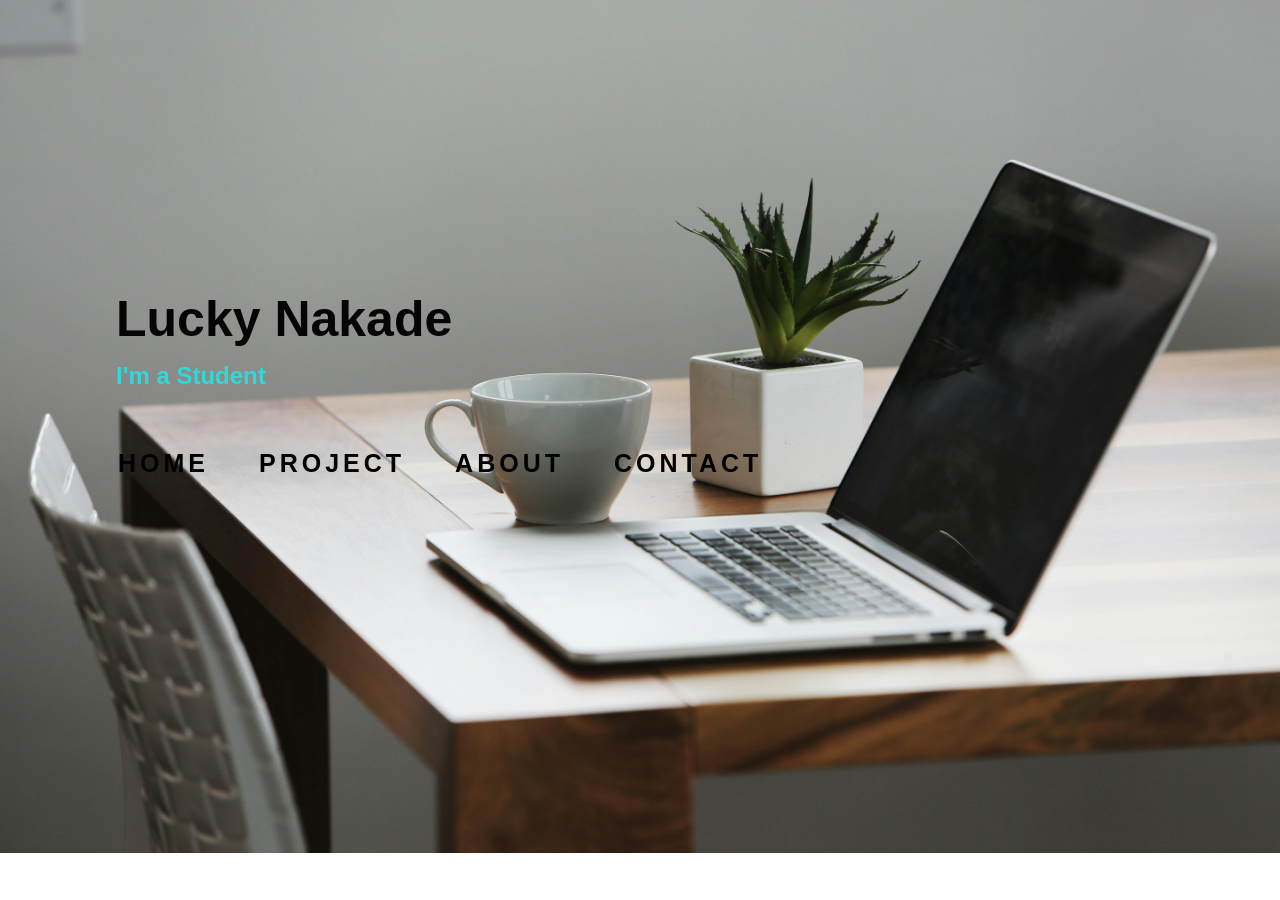
<file: index.html>
<!DOCTYPE html>
<html lang="en">

<head>
    <link rel="icon" href="./Home-image/home page icon.png">

    <title> HOME PAGE</title>
    <style>
        /* BODY */
        body {
            background-image: url(./Home-image/pexels-life-of-pix-42408.jpg);
            background-size: cover;
            background-repeat: no-repeat;
        }

        h1 {
            color: #050505;
            margin-left: 108px;
            font-size: 50px;
            margin-top: 290px;
            font-family: 'Segoe UI', Tahoma, Geneva, Verdana, sans-serif;
        }

        h2 {
            color: rgb(50, 216, 216);
            margin-left: 108px;
            margin-top: -20px;
            font-family: 'Trebuchet MS', 'Lucida Sans Unicode', 'Lucida Grande', 'Lucida Sans', Arial, sans-serif;
        }
        
        /* HOME DIV  */
        div {
            display: flex;
            flex-direction: row;
            margin-left: 100px;
            margin-top: 10px;
        }

        a {
            text-decoration: none;
            color: #3e2093;
            font-size: 25px;
            font-family: 'Trebuchet MS', 'Lucida Sans Unicode', 'Lucida Grande', 'Lucida Sans', Arial, sans-serif;
            margin: 0 10px;
            transition: color 0.3s, background-color 0.3s;
        }

        /* PROJECT A */

        .home {
            margin-top: 40px;
        }

        .Projects {
            margin-left: 40px;
            margin-top: 40px;
        }

        .About {
            margin-left: 40px;
            margin-top: 40px;
        }

        .Contact {
            margin-left: 40px;
            margin-top: 40px;
   
        }

        /* MEDIA  */
        @media (max-width: 768px) {
            h1 {

                font-size: 36px;
                margin-top: 100px;
                margin-left: 20px;
                text-align: center;
            }

            h2 {
                font-size: 18px;
                margin-left: 20px;
                text-align: center;
                margin-top: 10px;
                color: #000000;
            }

            div {
                flex-direction: column;
                align-items: center;
                margin-left: 0;
                margin-top: 20px;
            }

            a {
                font-size: 18px;
                margin: 10px 0;
            }

            /* HOME ,PRO , ABO  CON  */
            .home,
            .Projects,
            .About,
            .Contact {
                margin-left: 0;
            }
        }

        /* Styling for the header */

        /* Global CSS reset */
        a {
            display: inline-block;


            /* Add padding */
            text-transform: uppercase;
            /* Transform text to uppercase */
            letter-spacing: 4px;
            /* Add letter spacing */
            color: #000000;
            /* Text color */
            font-size: 1.rem;
            /* Font size */
            font-weight: bold;

        }

        /* Styling for the navigation links on hover */
        a:hover {
            background-color: #00a49f;
            /* Background color on hover */
            color: #ffffff;
            /* Text color on hover */
            box-shadow: 0 0 5px #019e96, 0 0 25px #00979f, 0 0 50px #03e9f4, 0 0 200px #028f8f;
            /* Box shadow on hover */
            -webkit-box-reflect: below 1px linear-gradient(transparent, #0005);
            /* Reflection effect */
        }

        /* Add hue rotation to first and last navigation links */
        a:first-child {
            filter: hue-rotate(225deg);
        }

        a:last-child {
            filter: hue-rotate(90deg);
        }

        /* Styling for the animated spans within the links */
        a span {
            position: absolute;
            display: block;
        }

        /* Animation for first span */
        a span:nth-child(1) {
            top: 0;
            left: 0;
            width: 100%;
            height: 3px;
            background: linear-gradient(90deg, transparent, #e54012);
            animation: animate1 1s infinite;
            /* Apply animation */
        }

        /* Animation for second span */
        @keyframes animate1 {
            0% {
                left: -100%;
            }

            100% {
                left: 100%;
            }
        }

        /* Animation for second span */
        a span:nth-child(2) {
            top: -100%;
            right: 0;
            width: 3px;
            height: 100%;
            background: linear-gradient(180deg, transparent, #f56213);
            animation: animate2 1s infinite;
            animation-delay: .25s;
            /* Delay animation */
        }

        @keyframes animate2 {
            0% {
                top: -100%;
            }

            100% {
                top: 100%;
            }
        }

        /* Animation for third span */
        a span:nth-child(3) {
            bottom: 0;
            right: 0;
            width: 100%;
            height: 3px;
            background: linear-gradient(20deg, transparent, #f56213);
            animation: animate3 1s infinite;
            animation-delay: 0.5s;
            /* Delay animation */
        }

        @keyframes animate3 {
            0% {
                right: -100%;
            }

            100% {
                right: 100%;
            }
        }

        /* Animation for fourth span */
        a span:nth-child(4) {
            bottom: -100%;
            left: 0;
            width: 3px;
            height: 100%;
            background: linear-gradient(360deg, transparent, #f56213);
            animation: animate4 1s infinite;
            animation-delay: .75s;
            /* Delay animation */
        }

        @keyframes animate4 {
            0% {
                bottom: -100%;
            }

            100% {
                bottom: 100%;
            }

        }
    </style>
</head>

<body>
    <!--  H1  -->
    <h1>Lucky Nakade</h1>
    <!-- H2  -->
    <h2>I'm a Student</h2>

    <!-- HOME DIV -->
    <div>
        <a class="home" href="#">HOME</a>
        <a class="Projects" href="./main.html">PROJECT</a>
        <a class="About" href="./about.html">ABOUT</a>
        <a class="Contact" href="./contact.html">CONTACT</a>
    </div>

</body>

</html>
</file>
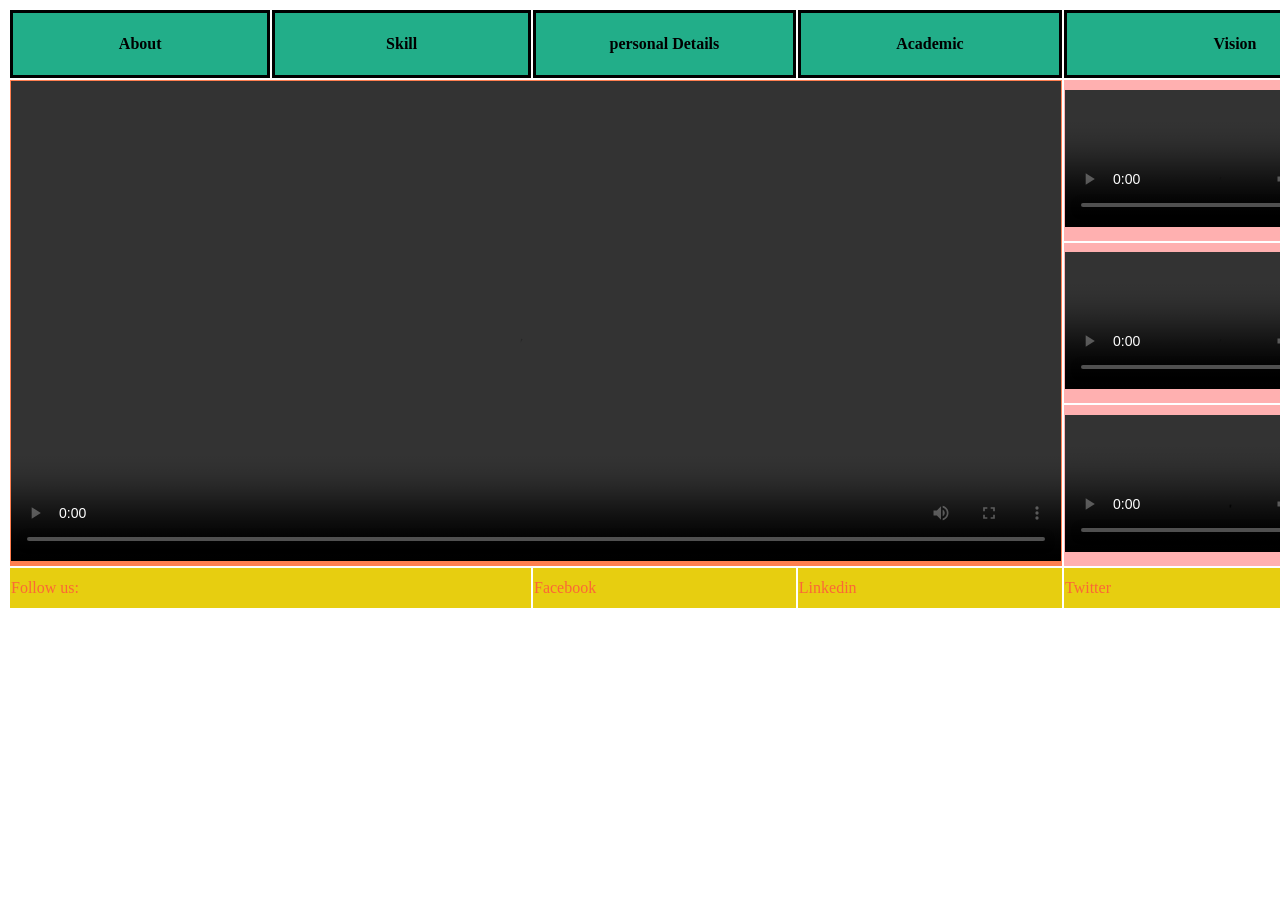
<file:  youtubvideo.html>
<!DOCTYPE html>
<html>

<head>
    <style>
        .Box {
            border-style: solid;
            width: 290px;
            height: 60px;
            text-align: center;
            background-color: rgb(34, 174, 137);

        }
    </style>
</head>

<body>
    <table>
        <tr>
            <th class="Box">About </th>
            <th class="Box"> Skill</th>
            <th class="Box"> personal Details</th>
            <th class="Box"> Academic</th>
            <th class="Box">Vision </th>
        </tr>
        <tr>
            <!-- links -->
            <td style="background-color: coral;  " class="two" colspan="4" rowspan="5"> <video
                    src="https://www.shutterstock.com/shutterstock/videos/1060933054/preview/stock-footage-circa-in-this-animated-film-a-sheep-saves-his-nephews-from-a-hungry-wolf.webm"
                    controls height="480px" width="1050px"></video></td>

            <td style="background-color: #FFB0B0;" class="three"><video
                    src="https://www.shutterstock.com/shutterstock/videos/1060933054/preview/stock-footage-circa-in-this-animated-film-a-sheep-saves-his-nephews-from-a-hungry-wolf.webm"
                    controls width="340px" height="137px"></video></td>
        </tr>
        <tr>
            <td style="background-color: #FFB0B0;" class="three"><video
                    src="https://www.shutterstock.com/shutterstock/videos/1060933054/preview/stock-footage-circa-in-this-animated-film-a-sheep-saves-his-nephews-from-a-hungry-wolf.webm"
                    controls width="340px" height="137px"></video></td>
        </tr>
        <tr>
            <td style="background-color: #FFB0B0;" class="three"><video
                    src="https://www.shutterstock.com/shutterstock/videos/1060933054/preview/stock-footage-circa-in-this-animated-film-a-sheep-saves-his-nephews-from-a-hungry-wolf.webm"
                    controls width="340px" height="137px"></video></td>
        </tr>



        <tfoot>
            <!--  -->
            <tr style="background-color: #e7ce10;width: 40px;height: 40px; color:#FC6736 ">
                <td colspan="2"> Follow us:</td>
                <td> Facebook</td>
                <td> Linkedin</td>
                <td> Twitter</td>
            </tr>

        </tfoot>





    </table>
</body>

</html>
</file>
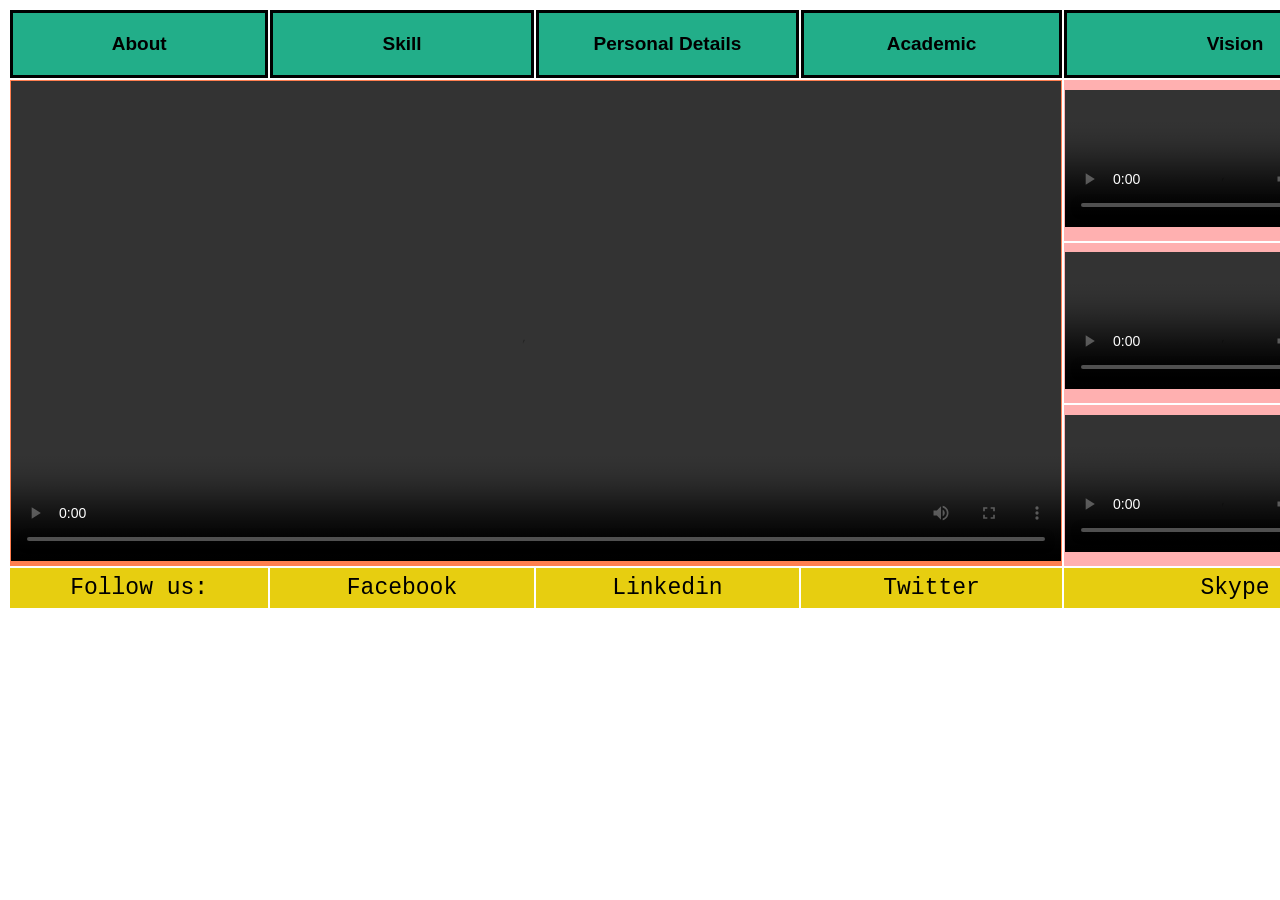
<file:  youtunvideo.html>
<!DOCTYPE html>
<html>

<head>
    <style>
        .Box {
            border-style: solid;
            width: 290px;
            height: 60px;
            text-align: center;
            font-size: 19px;
            font-family:sans-serif;
            background-color: rgb(34, 174, 137);

        }

        .Follow {
            font-family: monospace;
            text-align: center;
            font-size: 23px;
            color: rgb(0, 0, 0);
        }
    </style>
</head>

<body>
    <table>
        <tr>
            <th class="Box">About </th>
            <th class="Box"> Skill</th>
            <th class="Box"> Personal Details</th>
            <th class="Box"> Academic</th>
            <th class="Box">Vision </th>
        </tr>
        <tr>
            <!-- links -->
            <td style="background-color: coral;  " class="two" colspan="4" rowspan="5"> <video
                    src="https://www.shutterstock.com/shutterstock/videos/1060933054/preview/stock-footage-circa-in-this-animated-film-a-sheep-saves-his-nephews-from-a-hungry-wolf.webm"
                    controls height="480px" width="1050px"></video></td>

            <td style="background-color: #FFB0B0;" class="three"><video
                    src="https://www.shutterstock.com/shutterstock/videos/1060933054/preview/stock-footage-circa-in-this-animated-film-a-sheep-saves-his-nephews-from-a-hungry-wolf.webm"
                    controls width="340px" height="137px"></video></td>
        </tr>
        <tr>
            <td style="background-color: #FFB0B0;" class="three"><video
                    src="https://www.shutterstock.com/shutterstock/videos/1060933054/preview/stock-footage-circa-in-this-animated-film-a-sheep-saves-his-nephews-from-a-hungry-wolf.webm"
                    controls width="340px" height="137px"></video></td>
        </tr>
        <tr>
            <td style="background-color: #FFB0B0;" class="three"><video
                    src="https://www.shutterstock.com/shutterstock/videos/1060933054/preview/stock-footage-circa-in-this-animated-film-a-sheep-saves-his-nephews-from-a-hungry-wolf.webm"
                    controls width="340px" height="137px"></video></td>
        </tr>



        <tfoot>
            <!--  -->
            <tr style="background-color: #e7ce10;width: 40px;height: 40px; color:#FC6736 ">
                <td colspan="1" class="Follow"> Follow us:</td>
                <td class="Follow"> Facebook</td>
                <td class="Follow"> Linkedin</td>
                <td class="Follow"> Twitter</td>
                <td class="Follow"> Skype</td>
            </tr>

        </tfoot>





    </table>
</body>

</html>
</file>
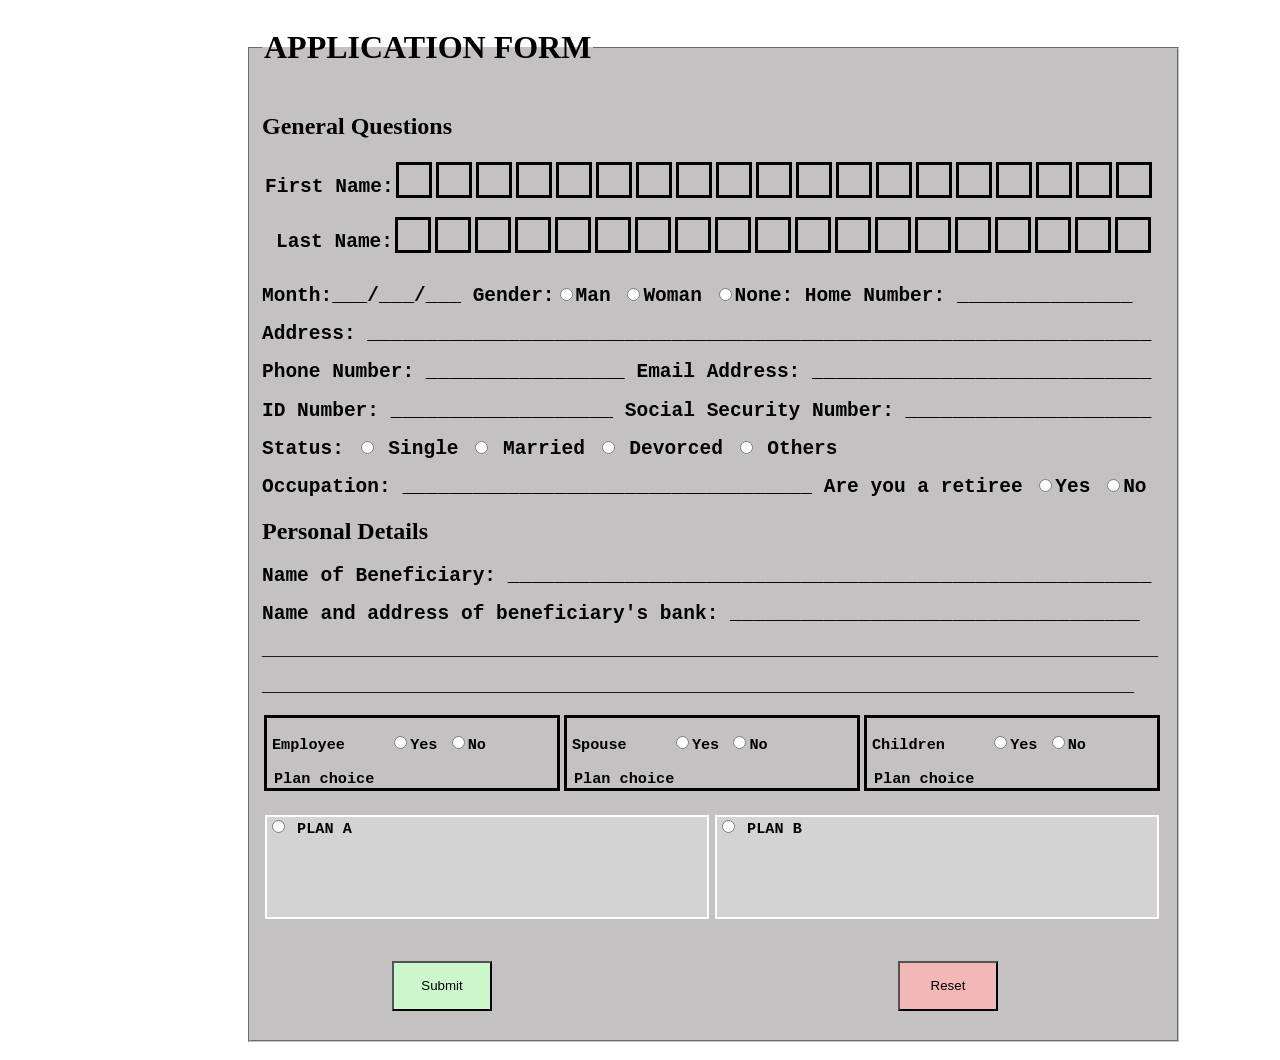
<file: applicationOff.html>
<!DOCTYPE html>
<html lang="en">

<head>
    <style>
        .main-div {
            display: flex;
            flex-direction: row;
            width: 900px;
            margin-left: 3px;
        }

        .div {
            height: 30px;
            width: 30px;
            display: flex;
            border-style: solid;
            margin-top: 13px;
            margin: 2px;
            border-width: 3px;

        }

        .fieldset {
            width: 900px;
            margin-left: 240px;
            background-color: rgb(195, 193, 193);
        }

        .name {
            font-family: monospace;
        }

        .two-div {
            display: flex;
            flex-direction: row;
            margin-left: 14px;
        }

        .type {
            width: 640px;
        }

        .type2 {
            width: 420px;
        }

        .type3 {
            width: 890px;
            border-color: rgb(21, 22, 22);
        }

        .Yes {
            height: 70px;
            width: 290px;
            border-style: solid;
            margin: 2px;

        }

        .no {
            display: flex;
            flex-direction: row;
        }

        .yes {
            margin-left: 40px;

        }

        .Plan {
            margin-left: 7px;
    
        }

        .h3 {
            margin-left: 5px;
        }

        .plane {
            flex-direction: row;
            display: flex;
        }

        .plane-one {
            height: 100px;
            width: 440px;
            background: rgb(212, 211, 211);
            border: 2px solid white;
            margin: 3px;
            font-family: monospace;
        }

        .abc {
            margin-left: 10px;
            color: rgb(81, 79, 79);
        }

        .inputtype {
            height: 25.6px;
            width: 23.8px;
            background-color: rgb(171, 171, 171);
            font-size: x-large;
            text-align: center;
        }

        .inputtype1 {
            height: 25.8px;
            width: 23.8px;
            background-color: rgb(171, 171, 171);
            border-style: solid;
            font-size: x-large;
            text-align: center;
         
        }
        .month{
            height: 23px;
            width: 140px;
        }
        .submit{
            height: 50px;
            width: 100px;
            margin: 0px;
            background-color: rgb(204, 247, 204);
            margin-left: 130px;
        }
        .reset{
            background-color: rgb(242, 183, 183);
            height: 50px;
            width: 100px;
            margin: 0px;
            margin-left: 400px;
        }
    </style>
</head>

<body>
   

    <fieldset class="fieldset">

        <legend>
            <h1 style="font-family: Georgia, 'Times New Roman', Times, serif;">APPLICATION FORM </h1>
        </legend>
        <h2>General Questions</h2>


        <div class="main-div">
            <h2 class="name">First Name:</h2>
            <div class="div"></div>
            <div class="div"></div>
            <div class="div"></div>
            <div class="div"></div>
            <div class="div"></div>
            <div class="div"></div>
            <div class="div"></div>
            <div class="div"></div>
            <div class="div"></div>
            <div class="div"></div>
            <div class="div"></div>
            <div class="div"></div>
            <div class="div"></div>
            <div class="div"></div>
            <div class="div"></div>
            <div class="div"></div>
            <div class="div"></div>
            <div class="div"></div>
            <div class="div"></div>


        </div>

        <div class="two-div">
            <h2 class="name">Last Name: </h2>
            <div class="div"></div>
            <div class="div"></div>
            <div class="div"></div>
            <div class="div"></div>
            <div class="div"></div>
            <div class="div"></div>
            <div class="div"></div>
            <div class="div"></div>
            <div class="div"></div>
            <div class="div"></div>
            <div class="div"></div>
            <div class="div"></div>
            <div class="div"></div>
            <div class="div"></div>
            <div class="div"></div>
            <div class="div"></div>
            <div class="div"></div>
            <div class="div"></div>
            <div class="div"></div>


        </div>
              <div class="name">
            <h2>Month:___/___/___ Gender:<input type="radio">Man <input type="radio">Woman <input
                    type="radio">None: Home Number: _______________</h2>
        </div>
        <h2 class="name">Address: ___________________________________________________________________</h2>

        <h2 class="name"> Phone Number: _________________ Email Address: _____________________________</h2>

        <h2 class="name">ID Number: ___________________ Social Security Number: _____________________</h2>
        <h2 class="name"> Status: <input type="radio"> Single <input type="radio"> Married <input type="radio"> Devorced
            <input type="radio"> Others
        </h2>
        <h2 class="name"> Occupation: ___________________________________ Are you a retiree <input type="radio">Yes
            <input type="radio">No
        </h2>
        <h2>Personal Details</h2>
        <h2 class="name">Name of Beneficiary: _______________________________________________________</h2>
        <h2 class="name"> Name and address of beneficiary's bank: ___________________________________</h2>
       ________________________________________________________________________________________________________________
       <br>
       <br>
       _____________________________________________________________________________________________________________
        <br>
      
        <br>
        <div class="no">
            <div class="Yes name">
                <h3 class="h3"> Employee <input class="yes" type="radio">Yes <input type="radio">No <br>
                    <h3 class="Plan "> Plan choice </h3>
            </div>
            <div class="Yes name">
                <h3 class="h3"> Spouse <input class="yes" type="radio">Yes <input type="radio">No <br>
                    <h3 class="Plan "> Plan choice </h3>
            </div>
            <div class="Yes name">
                <h3 class="h3"> Children <input class="yes" type="radio">Yes <input type="radio">No <br>
                    <h3 class="Plan "> Plan choice </h3>
            </div>
        </div>

        <div class="plane">
            <h3>
                <div class="plane-one"> <input type="radio"> PLAN A
                    <br>
                    <h4 class="abc"></h4>
                </div>
            </h3>
            <h3>
                <div class="plane-one"> <input type="radio"> PLAN B
                    <h4 class="abc"> </h4>
                </div>
            </h3>

        </div>



      <h2> <input class="submit" type="submit"> <input class="reset" type="reset"> </h2> 

    </fieldset>
     
</body>

</html>
</file>
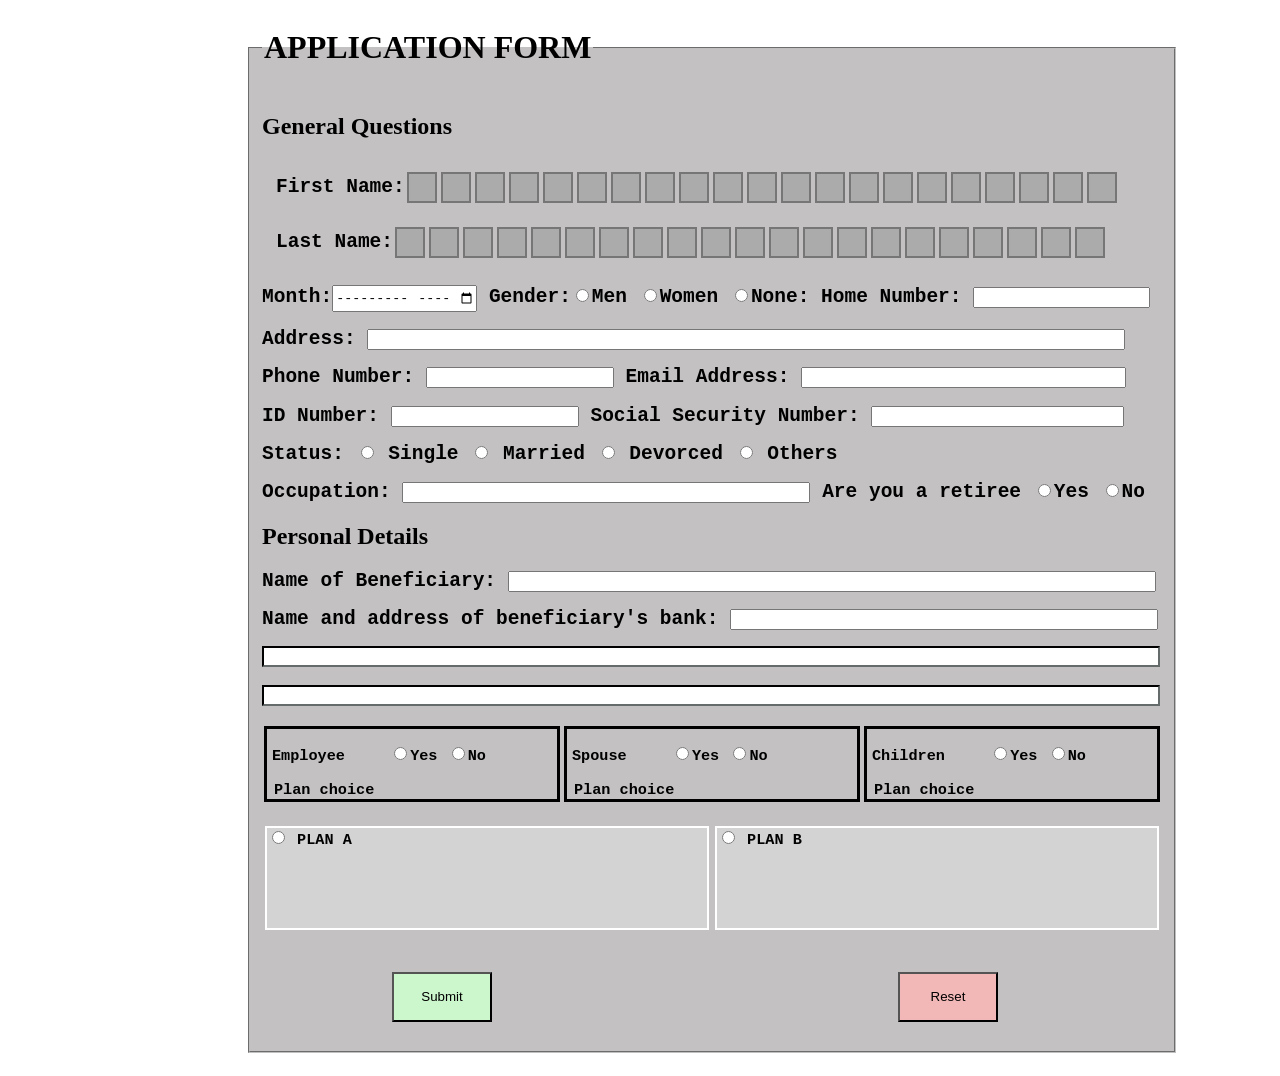
<file: applicationOn.html>
<!DOCTYPE html>
<html lang="en">

<head>
    <style>
        .main-div {
            display: flex;
            flex-direction: row;
            width: 900px;
            margin-left: 3px;
        }

        .div {
            height: 30px;
            width: 30px;
            display: flex;
            margin-top: 13px;
            margin: 2px;
            border-width: 3px;

        }

        .fieldset {
            width: 900px;
            margin-left: 240px;
            background-color: rgb(195, 193, 193);
        }

        .name {
            font-family: monospace;
        }

        .two-div {
            display: flex;
            flex-direction: row;
            margin-left: 14px;
        }

        .type {
            width: 640px;
        }

        .type2 {
            width: 420px;
        }

        .type3 {
            width: 890px;
            border-color: rgb(21, 22, 22);
        }

        .Yes {
            height: 70px;
            width: 290px;
            border-style: solid;
            margin: 2px;

        }

        .no {
            display: flex;
            flex-direction: row;
        }

        .yes {
            margin-left: 40px;

        }

        .Plan {
            margin-left: 7px;

        }

        .h3 {
            margin-left: 5px;
        }

        .plane {
            flex-direction: row;
            display: flex;
        }

        .plane-one {
            height: 100px;
            width: 440px;
            background: rgb(212, 211, 211);
            border: 2px solid white;
            margin: 3px;
            font-family: monospace;
        }

        .abc {
            margin-left: 10px;
            color: rgb(81, 79, 79);
        }


        .inputtype1 {
            height: 25.2px;
            width: 22px;
            background-color: rgb(171, 171, 171);
            border-style: solid;
            font-size: x-large;
            text-align: center;
            margin-top: 10px;

        }

        .month {
            height: 23px;
            width: 140px;
        }

        .submit {
            height: 50px;
            width: 100px;
            margin: 0px;
            background-color: rgb(204, 247, 204);
            margin-left: 130px;
        }

        .reset {
            background-color: rgb(242, 183, 183);
            height: 50px;
            width: 100px;
            margin: 0px;
            margin-left: 400px;
        }
    </style>
</head>

<body>
    <fieldset class="fieldset">

        <legend>
            <h1 style="font-family: Georgia, 'Times New Roman', Times, serif;">APPLICATION FORM </h1>
        </legend>
        <h2>General Questions</h2>


        <div class="two-div">
            <h2 class="name">First Name: </h2>
            <div class="div"><input class="inputtype1" type="text"></div>
            <div class="div"><input class="inputtype1" type="text"></div>
            <div class="div"><input class="inputtype1" type="text"></div>
            <div class="div"><input class="inputtype1" type="text"></div>
            <div class="div"><input class="inputtype1" type="text"></div>
            <div class="div"><input class="inputtype1" type="text"></div>
            <div class="div"><input class="inputtype1" type="text"></div>
            <div class="div"><input class="inputtype1" type="text"></div>
            <div class="div"><input class="inputtype1" type="text"></div>
            <div class="div"><input class="inputtype1" type="text"></div>
            <div class="div"><input class="inputtype1" type="text"></div>
            <div class="div"><input class="inputtype1" type="text"></div>
            <div class="div"><input class="inputtype1" type="text"></div>
            <div class="div"><input class="inputtype1" type="text"></div>
            <div class="div"><input class="inputtype1" type="text"></div>
            <div class="div"><input class="inputtype1" type="text"></div>
            <div class="div"><input class="inputtype1" type="text"></div>
            <div class="div"><input class="inputtype1" type="text"></div>
            <div class="div"><input class="inputtype1" type="text"></div>
            <div class="div"><input class="inputtype1" type="text"></div>
            <div class="div"><input class="inputtype1" type="text"></div>



        </div>

        <div class="two-div">
            <h2 class="name">Last Name: </h2>
            <div class="div"><input class="inputtype1" type="text"></div>
            <div class="div"><input class="inputtype1" type="text"></div>
            <div class="div"><input class="inputtype1" type="text"></div>
            <div class="div"><input class="inputtype1" type="text"></div>
            <div class="div"><input class="inputtype1" type="text"></div>
            <div class="div"><input class="inputtype1" type="text"></div>
            <div class="div"><input class="inputtype1" type="text"></div>
            <div class="div"><input class="inputtype1" type="text"></div>
            <div class="div"><input class="inputtype1" type="text"></div>
            <div class="div"><input class="inputtype1" type="text"></div>
            <div class="div"><input class="inputtype1" type="text"></div>
            <div class="div"><input class="inputtype1" type="text"></div>
            <div class="div"><input class="inputtype1" type="text"></div>
            <div class="div"><input class="inputtype1" type="text"></div>
            <div class="div"><input class="inputtype1" type="text"></div>
            <div class="div"><input class="inputtype1" type="text"></div>
            <div class="div"><input class="inputtype1" type="text"></div>
            <div class="div"><input class="inputtype1" type="text"></div>
            <div class="div"><input class="inputtype1" type="text"></div>
            <div class="div"><input class="inputtype1" type="text"></div>
            <div class="div"><input class="inputtype1" type="text"></div>


        </div>
        <div class="name">
            <h2>Month:<input class="month" type="month"> Gender:<input type="radio">Men <input type="radio">Women <input
                    type="radio">None: Home Number: <input type="number"></h2>
        </div>
        <h2 class="name">Address: <input style="width: 750px;" type="text"></h2>

        <h2 class="name"> Phone Number: <input style="width: 180px;" type="number"> Email Address: <input
                style="width: 317px;" type="email"></h2>

        <h2 class="name">ID Number: <input style="width: 180px;"> Social Security Number: <input style="width: 245px;">
        </h2>
        <h2 class="name"> Status: <input type="radio"> Single <input type="radio"> Married <input type="radio"> Devorced
            <input type="radio"> Others
        </h2>
        <h2 class="name"> Occupation: <input style="width: 400px;" type="text"> Are you a retiree <input
                type="radio">Yes
            <input type="radio">No
        </h2>
        <h2>Personal Details</h2>
        <h2 class="name">Name of Beneficiary: <input class="type" type="name"></h2>
        <h2 class="name"> Name and address of beneficiary's bank: <input class="type2" type="name"></h2>
        <input class="type3" type="text">
        <br>
        <br>
        <input class="type3" type="text">
        <br>
        <br>
        <div class="no">
            <div class="Yes name">
                <h3 class="h3"> Employee <input class="yes" type="radio">Yes <input type="radio">No <br>
                    <h3 class="Plan "> Plan choice </h3>
            </div>
            <div class="Yes name">
                <h3 class="h3"> Spouse <input class="yes" type="radio">Yes <input type="radio">No <br>
                    <h3 class="Plan "> Plan choice </h3>
            </div>
            <div class="Yes name">
                <h3 class="h3"> Children <input class="yes" type="radio">Yes <input type="radio">No <br>
                    <h3 class="Plan "> Plan choice </h3>
            </div>
        </div>

        <div class="plane">
            <h3>
                <div class="plane-one"> <input type="radio"> PLAN A
                    <br>
                    <h4 class="abc"></h4>
                </div>
            </h3>
            <h3>
                <div class="plane-one"> <input type="radio"> PLAN B
                    <h4 class="abc"> </h4>
                </div>
            </h3>

        </div>



        <h2> <input class="submit" type="submit"> <input class="reset" type="reset"> </h2>

    </fieldset>
</body>

</html>
</file>
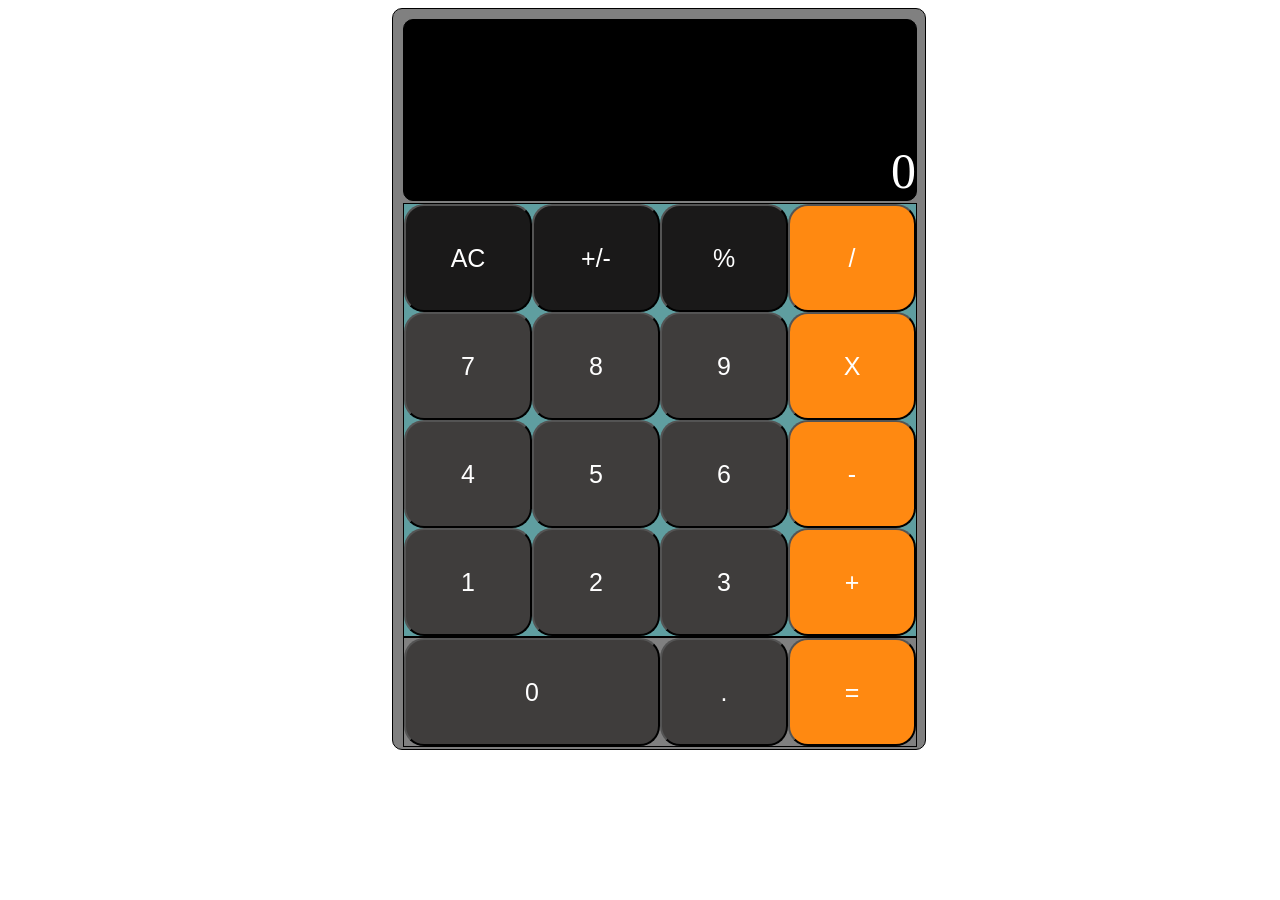
<file: calculatorgrid.html>
<!DOCTYPE html>
<html>

<head>
    <title>CALCULATOR</title>
    <style>
        .main {
            background-color: gray;
            height: 80vh;
            width: 40vw;
            display: grid;
            grid-template-columns: 1fr;
            grid-template-rows: 1fr 3fr;
            border: 1px solid black;
            border-radius: 10px;
            padding: 10px;
            margin-left: 30vw;
        }

        /* display */
        #display {
            background-color: black;
            height: 20vh;
            width: 100%;
            border: 1px solid black;
            color: white;
            margin-right: 5px;
            border-radius: 10px;
            display: grid;
            justify-content: end;
            align-items: end;
            font-size: 50px;
            margin-bottom: 2px;

        }

        .keyword {
            background-color: cadetblue;
            height: 48vh;
            width: 100%;
            border: 1px solid black;
            margin-right: 5px;
            display: grid;
            grid-template-columns: 1fr 1fr 1fr 1fr;
            grid-template-rows: 1fr 1fr 1fr 1fr;

        }

        .button {
            background-color: #3f3d3c;
            color: white;
            font-size: 25px;
            border-radius: 20px;
        }

        .last-row {
            display: grid;
            grid-template-columns: 2fr 1fr 1fr;
            height: 12vh;
            width: 100%;
            border: 1px solid black;

        }

        .yellow {
            background-color: #FF8911;
        }

        .darkgray {
            background-color: rgb(26, 25, 25);
        }
    </style>
    <script>
        
        // // 1
        // function displayFunction1(number) {
        //     document.getElementById("display").innerHTML = "1";
        // }
        // // // 2
        // function displayFunction2(number) {
        //     document.getElementById("display").innerHTML = "2"
        // }
        // // // 3
        // function displayFunction3(number) {
        //     document.getElementById("display").innerHTML = "3"
        // }
        // // // 4 
        // function displayFunction4(number) {
        //     document.getElementById("display").innerHTML = "4"
        // }
        // // // 5
        // function displayFunction5(number) {
        //     document.getElementById("display").innerHTML = "5"
        // }
        // // 6 
        // function displayFunction6(number) {
        //     document.getElementById("display").innerHTML = "6"
        // }
        // // 7
        // function displayFunction7(number) {
        //     document.getElementById("display").innerHTML = "7"
        // }
        // // 8
        // function displayFunction8(number) {
        //     document.getElementById("display").innerHTML = "8"
        // }
        // // 9
        // function displayFunction9(number) {
        //     document.getElementById("display").innerHTML = "9"
        // }
        // clear
        // function clearFunction() {
        //     document.getElementById("display").innerHTML = ""
        // }
        // function displayFunctionplus(){
        //     document.getElementById("display").innerHTML = "+"
        // }
        // function displayFunctionminus(){
        //     document.getElementById("display").innerHTML = "-"
        // }
        // function displayFunctioninto(){
        //     document.getElementById("display").innerHTML = "*"
        // }
        // function displayFunctiondiv(){
        //     document.getElementById("display").innerHTML = "/"
        // }
        // function displayFunctionzero(){
        //     document.getElementById("display").innerHTML = "0"
        // }

        let total=0;
        let displayString= "";
           
        // numbers
        function numberType(passednumber) {
            displayString = displayString + passednumber.toString();
            document.getElementById("display").innerHTML = displayString;
        }

        function add(){
            total= total + Number(displayString);
            displayString = "";
            document.getElementById("display").innerHTML = displayString;
        }

        function sub(){
            total= total - Number(displayString);
            displayString= "";
            document.getElementById("display").innerHTML = displayString;
        }

        function into(){
            total= total * Number(displayString);
            displayString= "";
            document.getElementById("display").innerHTML = displayString;
        }

        function div(){
            total= total / Number(displayString);
            displayString= "";
            document.getElementById("display").innerHTML = displayString;
        }

        function showresult(){
            total= total + Number(displayString);
            displayString=total;
            document.getElementById("display").innerHTML = displayString;

        }

        function backspace(){
            displayString = displayString.substring(0, displayString.length -1);
            document.getElementById("display").innerHTML = displayString;
        }

        function clearFunction(){
            total= 0;
            displayString= "";
            document.getElementById("display").innerHTML="";
        }
    </script>
</head>

<body>
    <!--main container  -->
    <div class="main">
        <!-- display -->
        <div id="display">0</div>
        <!-- kyes -->
        <div class="keyword">
            <button class="button darkgray" onclick="clearFunction()">AC</button>
            <button class="button darkgray" onclick="backspace()">+/-</button>
            <button class="button darkgray">%</button>
            <button class="button yellow" onclick="div()">/</button>
            <button class="button" onclick="numberType(7)">7</button>
            <button class="button" onclick="numberType(8)">8</button>
            <button class="button" onclick="numberType(9)">9</button>
            <button class="button yellow" onclick="into()">X</button>
            <button class="button" onclick="numberType(4)">4</button>
            <button class="button" onclick="numberType(5)">5</button>
            <button class="button" onclick="numberType(6)">6</button>
            <button class="button yellow" onclick="sub()">-</button>
            <button class="button" onclick="numberType(1)">1</button>
            <button class="button" onclick="numberType(2)">2</button>
            <button class="button" onclick="numberType(3)">3</button>
            <button class="button yellow" onclick="add()">+</button>
        </div>
        <div class="last-row">
            <button class="button ">0</button>
            <button class="button">.</button>
            <button class="button yellow" onclick="showresult()">=</button>
        </div>

    </div>
</body>

</html>
</file>
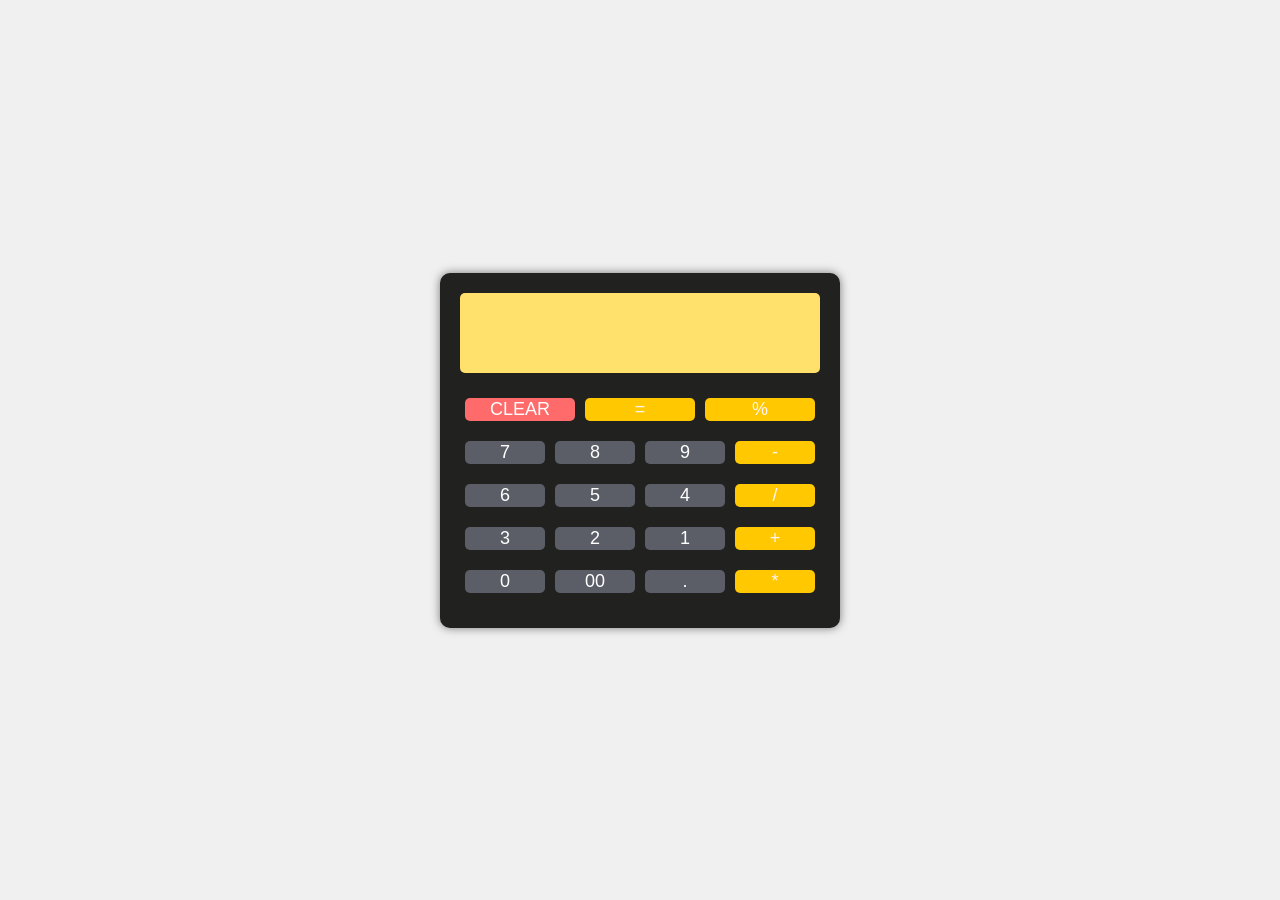
<file: calculatorjs.html>
<!DOCTYPE html>
<html lang="en">

<head>
  <meta charset="UTF-8">
  <meta name="viewport" content="width=device-width, initial-scale=1.0">
  <title>Calculator</title>
  <style>
    body {
      font-family: Arial, sans-serif;
      display: flex;
      justify-content: center;
      align-items: center;
      height: 100vh;
      margin: 0;
      background-color: #f0f0f0;
    }

    .main {
      width: 360px;
      background-color: #21211f;
      border-radius: 10px;
      padding: 20px;
      box-shadow: 0 0 10px rgba(0, 0, 0, 0.5);
    }

    #display {
      background-color: rgb(255, 225, 107);
      height: 60px;
      border-radius: 5px;
      margin-bottom: 20px;
      text-align: right;
      padding: 10px;
      font-size: 24px;
    }

    button {
      background-color: #ffc800;
      border: none;
      border-radius: 5px;
      font-size: 18px;
      width: 100%;
      height: 100%;
      color: rgb(255, 244, 244);
      cursor: pointer;
      transition: background-color 0.3s;
    }

    button:hover {
      background-color: #e0a800;
    }

    .row {
      display: flex;
      justify-content: space-between;
      margin-bottom: 10px;
    }

    .row button {
      flex: 1;
      margin: 5px;
    }

    .button-color-one {
      background-color: #5b5e67;
      color: white;
    }

    .button-special {
      background-color: #ff6b6b;
      color: white;
    }

    .button-wide {
      flex: 2;
    }

    /* Responsive design */
    @media screen and (max-width: 768px) {
      .main {
        width: 90vw;
      }

      button {
        font-size: 16px;
      }

      #display {
        font-size: 20px;
      }
    }
  </style>
  <script>
    let total = 0;
    let displayString = "";
    let action = 0;

    function showresult() {
      if (action == 1) {
        total = total + Number(displayString);
      } else if (action == 2) {
        total = total % Number(displayString);
      } else if (action == 3) {
        total = total / Number(displayString);
      } else if (action == 4) {
        total = total - Number(displayString);
      } else if (action == 5) {
        total = total * Number(displayString);
      }
      displayString = total;
      document.getElementById("display").innerHTML = displayString;
    }

    function clearFunction() {
      total = 0;
      displayString = "";
      document.getElementById("display").innerHTML = "";
    }

    function numbertype(passnumber) {
      displayString += passnumber.toString();
      document.getElementById("display").innerHTML = displayString;
    }

    function add() {
      total = Number(displayString);
      displayString = "";
      action = 1;
      document.getElementById("display").innerHTML = displayString;
    }

    function percent() {
      total = Number(displayString);
      displayString = "";
      action = 2;
      document.getElementById("display").innerHTML = displayString;
    }

    function division() {
      total = Number(displayString);
      displayString = "";
      action = 3;
      document.getElementById("display").innerHTML = displayString;
    }

    function sub() {
      total = Number(displayString);
      displayString = "";
      action = 4;
      document.getElementById("display").innerHTML = displayString;
    }

    function multiply() {
      total = Number(displayString);
      displayString = "";
      action = 5;
      document.getElementById("display").innerHTML = displayString;
    }
  </script>
</head>

<body>
  <div class="main">
    <div id="display"></div>
    <div class="row">
      <button class="button-special" onclick="clearFunction()">CLEAR</button>
      <button onclick="showresult()">=</button>
      <button onclick="percent()">%</button>
    </div>
    <div class="row">
      <button class="button-color-one" onclick="numbertype(7)">7</button>
      <button class="button-color-one" onclick="numbertype(8)">8</button>
      <button class="button-color-one" onclick="numbertype(9)">9</button>
      <button onclick="sub()">-</button>
    </div>
    <div class="row">
      <button class="button-color-one" onclick="numbertype(6)">6</button>
      <button class="button-color-one" onclick="numbertype(5)">5</button>
      <button class="button-color-one" onclick="numbertype(4)">4</button>
      <button onclick="division()">/</button>
    </div>
    <div class="row">
      <button class="button-color-one" onclick="numbertype(3)">3</button>
      <button class="button-color-one" onclick="numbertype(2)">2</button>
      <button class="button-color-one" onclick="numbertype(1)">1</button>
      <button onclick="add()">+</button>
    </div>
    <div class="row">
      <button class="button-color-one" onclick="numbertype(0)">0</button>
      <button class="button-color-one button-wide" onclick="numbertype('00')">00</button>
      <button class="button-color-one" onclick="numbertype('.')">.</button>
      <button onclick="multiply()">*</button>
    </div>
  </div>
</body>

</html>
</file>
